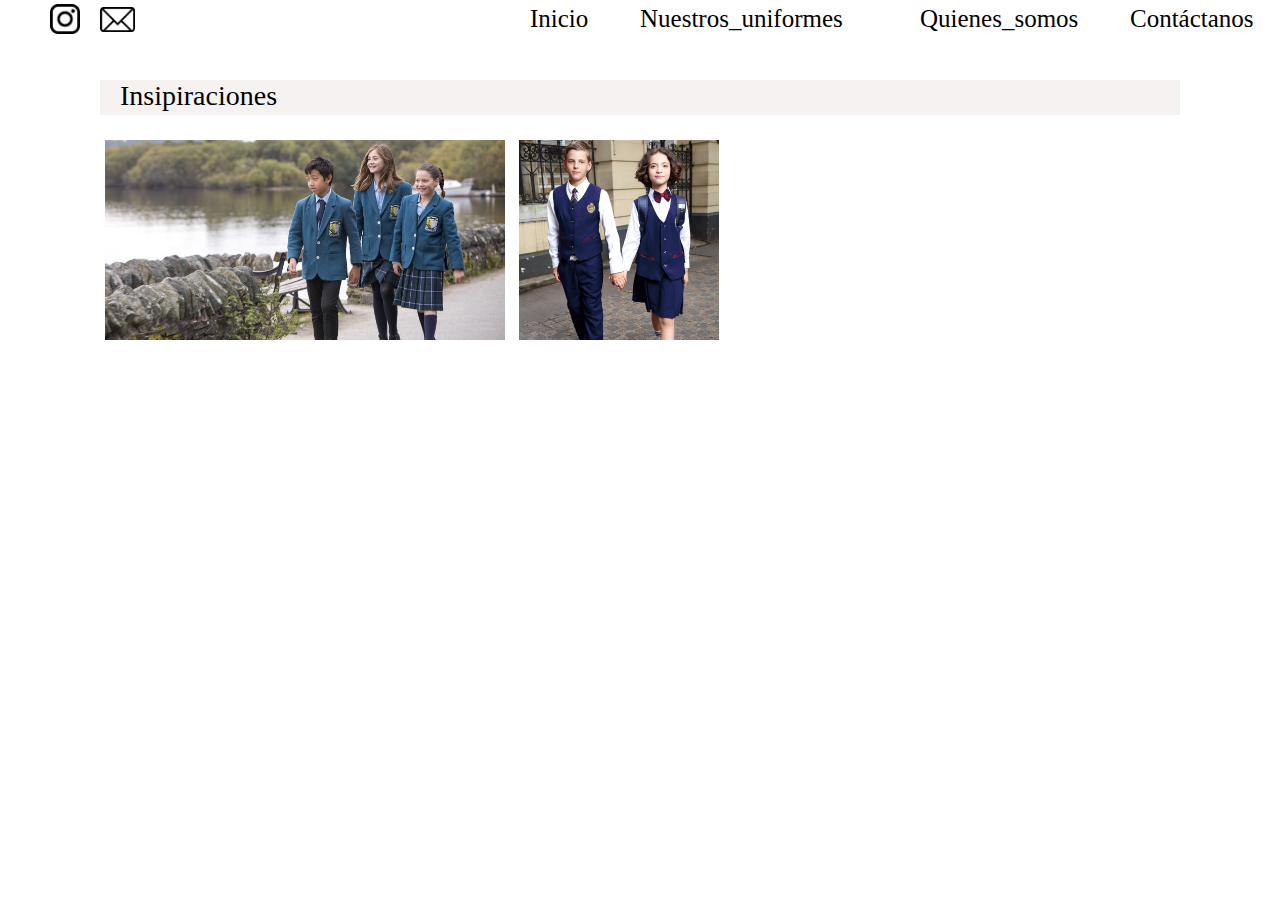
<file: nuestros_uniformes.html>
<!DOCTYPE html>
<html>

 <head>
     <link rel="stylesheet" href="youniform.css">
</head>
    
 <body>
    <div class="toda_web" style="height: 0px;width: 1350px;margin: 0px auto;">
        <div id="top_bar" style="margin-left: -9px;margin-top: 5px; width: 1350px;height: 40px; border-bottom: 1px solid white; position: fixed;z-index: 6;background-color: white;margin: -1px auto;">
            <div  id="logo_ig" class="logo_ig" style="width: 30px;height: 30px;background-size: 30px;position: absolute;margin-top: 5px;margin-left: 50px;background-position: center; background-repeat: no-repeat;">
                <a target="_blank" href="https://www.instagram.com/youniform.es/" style="position:; margin-top: -5px;color: transparent;">aaaa<br>aaaa</a>
            </div>
            <div id="logo_correo" class="logo_correo" style="width: 35px;height: 30px;background-size: 35px;position: absolute;margin-top: 7.5px;margin-left: 100px;">
                <a href="mailto:youniform.es.contacto@gmail.com" style="color: transparent;position: absolute;margin-top: -5px;">aaaaa<br>aaaaa</a>
            </div>
            <div stlye="width: 35px;height: 30px;background-size: 35px;position: absolute;margin-top: 7.5px;margin-left: 40px;background-color: red;">
                <a id="link" href="index.html" class="link" style="margin-left: 530px; font-family: Consolas; font-size: 25px; margin-top: 6px;position: absolute; text-decoration: none;">Inicio</a>
                
                <a id="link2" href="nuestros_uniformes.html" class="link" style="margin-left: 640px;font-family: Consolas; font-size: 25px;margin-top: 6px;position: absolute;text-decoration: none;">Nuestros_uniformes</a>
                
                <a id="link3" class="link" href="index.html #nosotros" style="margin-left: 920px;font-family: Consolas; font-size: 25px;margin-top: 6px;position: absolute;text-decoration: none;">Quienes_somos</a>
                 
                <a  id="link4"class="link" href="index.html #contacto" style="margin-left: 1130px;font-family: Consolas; font-size: 25px;margin-top: 6px;position: absolute;text-decoration: none;">Contáctanos</a>
            </div>
        
        </div>
     </div>
        <div id="cuadro_inpiracines" style="width: 1000px; height: 700px; margin-left: 120px;;background-color: transparent;padding: 40px;margin: 0px auto;">
            <div id="linea_titulo_inpiraciones" style="width: 1080px; height: 35px; background-color: #f6f2f2;margin-left: -40px;margin-top: 40px;">
                <a style="font-family: Consolas; font-size: 28px;padding 5px;margin-left: 20px;">Insipiraciones</a>
            </div>
            
            <image id="image1" class="foto_catologo" style="padding: 5px;height: 200px; width: 400px;margin-left: -40px;" src="test_2-uniformes.jpg">
            
            <image id="image2" class="foto_catologo" style="margin-top: 20px;padding: 5px;height: 200px; width: 200px;margin-left: 0px;" src="test_uniformes_1.jpg">
        <div>
      
     <script type="text/javascript">
    
    var isMobile = /iPhone|iPad|iPod|Android/i.test(navigator.userAgent);
    var element = document.getElementById('text');
    if (isMobile) {
        //top white var
        document.getElementById("top_bar").style.height="100px";
        document.getElementById("top_bar").style.zIndex="18";

        document.getElementById("top_bar").style.textAlign="center";
        //logos ig y correo
        document.getElementById("logo_ig").style.height="130px";
        document.getElementById("logo_ig").style.width="130px";
        document.getElementById("logo_ig").style.backgroundSize="70px";
        document.getElementById("logo_ig").style.marginTop="-14px";
        document.getElementById("logo_ig").style.marginLeft="17px";


        
        document.getElementById("logo_correo").style.height="135px";
        document.getElementById("logo_correo").style.width="135px";
        document.getElementById("logo_correo").style.backgroundSize="70px";
        document.getElementById("logo_correo").style.marginLeft="150px";
        document.getElementById("logo_correo").style.marginTop="26px";
        //links top bar
        document.getElementById("link").style.fontSize="28px";
        document.getElementById("link").style.marginLeft="-380px";
        document.getElementById("link").style.marginTop="30px";
        document.getElementById("link2").style.fontSize="28px";
        document.getElementById("link2").style.marginTop="20px";
        document.getElementById("link2").style.marginLeft="-240px";
        document.getElementById("link2").innerHTML = "Nuestros <br> Uniformes"
      
        document.getElementById("link3").style.marginLeft="-63px";
        document.getElementById("link3").style.position="absolute";


        document.getElementById("link3").style.fontSize="28px";
        document.getElementById("link3").innerHTML = "Quienes <br> Somos"
        
        document.getElementById("link3").style.marginTop="20px";
       
        document.getElementById("link4").style.marginLeft="75px";
        document.getElementById("link4").style.fontSize="28px";
        document.getElementById("link4").style.marginTop="32px";
        
        document.getElementById("cuadro_inpiracines").style.marginTop="70px";
        
        document.getElementById("linea_titulo_inpiraciones").style.width="900px";
        document.getElementById("linea_titulo_inpiraciones").style.marginLeft="-5px";
        
        document.getElementById("image1").style.marginLeft="10px";
                document.getElementById("image1").style.marginTop="20px";

        document.getElementById("image1").style.width="850px";
        document.getElementById("image1").style.height="400px";
        document.getElementById("image1").style.backgroundSize="3000px";
        
        
        document.getElementById("image2").style.width="700px";
        document.getElementById("image2").style.height="700px";
        document.getElementById("image2").style.margin="0px auto";






    }
    </script>
 </body>
    
</html>
</file>
<file: youniform.css>
html > :last-child {
    margin-bottom: 0 !important;
    width: auto;
}

html, body {
   margin: 0;
   overflow-x: hidden !important;
    

   
    padding: 0px;

  
}

.top_bar_set {
    background-color: white;
}


.contenido {
    
}

.logo_b {
    background-image: url("logo_youniform_2_corrected_white.png");
    background-repeat: no-repeat;
}


.logo_ig {
    background-image: url("instagram.png");
    transition: background-image 0.2s ease-in-out;

}
.logo_ig:hover {
    background-image: url("instagram_blanco.png")
}

.logo_correo {
    background-image: url("correo.png");
    background-repeat: no-repeat;
    transition: background-image 0.3s ease-in-out;
}
.logo_correo:hover {
    background-image: url("corre_blaco.png")
}

.link {
    color: black;
   
    transition-property: color, text-shadow;
    transition: all 0.2s ease-in-out;

}
.link:hover {
    color: white;
    text-shadow: 0px 0px 2px black;
}



.foto {
    background-color: white;
    transition-property: background-color, background-size;
    transition: all 0.4s ease-in-out;
    background-image: url("test_uniformes_1.jpg");
    filter: brightness(0.65);

}
/*.foto:hover {
    background-color: orange;
    background-size: 300px;
}*/
.foto_2 {
    background-color: white;
    transition-property: background-color, background-size;
    transition: all 0.4s ease-in-out;
    background-image: url("test_2-uniformes.jpg");
    background-size: 540px;

    background-position: -760px 0px;
}
.foto_2:hover {
    background-size: 570px;
}

/*.persona {
   background-color: white;
    transition-property: filter, color;
    transition: all 0.2s ease-in-out;
    color: transparent;
    background-image: url("test_foto_persona.jpg")
}
.persona:hover {
   
    filter: brightness(0.75);
    color: black;
}
*/



.div_nusetros_servicios{
    background-image: url("");
    background-color: #f6f2f2;
    z-index: 10;
    
}



.servicio {
    background-color: white;
    color: black; 
   
    transition: all 0.3s ease-in-out;
    
    transition-property: background-color, color, text-shadow, background-image;
    text-shadow: 0px 0px 2px gray;
    
}
.servicio:hover {
    background-color: #E0E0CE;
    color: transparent;
    text-shadow: 0px 0px 0px transparent;
    background-image: url("");
}
.second_servicio {
    text-align: center;
    background-color: transparent;
    color: transparent;
 
    transition-property: background-color, color;
    transition: all 0.25s ease-in-out;
}
.second_servicio:hover {
    background-color: #E0E0CE;
    color: black;
  }



.icon {
    background-image: url("polo-shirt.png");
    background-repeat: no-repeat;
    background-position: center;
}
.icon_2 {
    background-image: url("sewing-machine.png");
    background-repeat: no-repeat;
    background-position: center;
}
.icon_3 {
    background-image: url("clothing-store.png");
        background-repeat: no-repeat;
    background-position: center;
}

.icon_autors {
    color: white;
    font-family: Consolas;
}

.icon_autors a {
    font-family: Consolas;
    color: white;
    text-decoration: none;
    transition: color 0.2s ease-in-out;
}
.icon_autors a:hover {
    color: blue;
}

.sostenible_div {
    background-image: url("pexels-designecologist-1287124.jpg");
    
    background-size: 1350px;
    border-radius: 2px;
    z-index: 2;
    
}

.foto_natura {
    background-image: url("pexels-ricardo-esquivel-3042582.jpg");
    z-index: 2;
}

.problema {
  
    background-color: #a02626;
    background-image: url("broken-heart.png");
    background-size: 120px;
    background-position: center;
    background-repeat: no-repeat;
    color: black;

}
.problema:hover {
    background-image: url("");
}


.problema_2 {
    transition-property: background-color, background-image, color;
    transition: all 0.2s ease-in-out;
    color: transparent;
    
    background-position: center;
    
}
.problema_2:hover {
    color: black;
    background-color: #6a994e;
    background-image: url("love.png");
    background-size: 120px;
    background-position: center;
    background-repeat: no-repeat;
  
}
.problema_2 > .cuadrado_bloq {
    background-color: transparent;
    transition: background-color 0.2s ease-in-out;
}

.problema_2:hover > .cuadrado_bloq {
    background-color: white;
}


.problema_3{
      
    background-color: #a02626;
    background-image: url("combo_tshirt_snowflake%20(1).png");
    
    background-size: 280px;
    background-position: center;
    background-repeat: no-repeat;
    color: black;
    
}


.problema_4 {
    transition-property: background-color, background-image, color;
    transition: all 0.2s ease-in-out;
    color: transparent;
    
    background-position: center;
}

.problema_4:hover {
    color: black;
    background-color: #6a994e;
    background-image: url("polo-shirt.png");
    background-size: 120px;
    background-position: center;
    background-repeat: no-repeat;
}

.problema_4 > .cuadrado_bloq {
    background-color: transparent;
    transition: background-color 0.2s ease-in-out;
}
.problema_4:hover > .cuadrado_bloq {
    background-color: white;
}


.problema_5{
      
    background-color: #a02626;
    background-image: url("iconfinder-pollution-on-earth-4454725_119761.png");
    
    background-size: 280px;
    background-position: center;
    background-repeat: no-repeat;
    color: black;
}

.problema_6 {
    transition-property: background-color, background-image, color;
    transition: all 0.2s ease-in-out;
    color: transparent;
    
    background-position: center;
}

.problema_6:hover {
    
    color: black;
    background-color: #6a994e;
    background-image: url("planet-earth.png");
    background-size: 120px;
    background-position: center;
    background-repeat: no-repeat;
    
}


.problema_6 > .cuadrado_bloq {
    background-color: transparent;
    transition: background-color 0.2s ease-in-out;
}
.problema_6:hover > .cuadrado_bloq {
    background-color: white;
}

.nosotros{
    background-color: #f6f2f2;
    background-size: 1350px;
}

.foto_nosotros {
    background-image: url("test_foto_nosotros.jpg");
    background-size: 520px;
    background-position: -50px -5px;
    border-radius: 2px;
    box-shadow: 0px 0px 0px gray;
}

.boton {
    background-color: white;
    transition: background-color 0.2s ease-in-out;
}
.boton:hover {
    background-color: #E0E0CE; 
}

.icon_sostenible {
    box-shadow: 0px 0px 7px gray;
    background-image: url("");
    background-size: 270px;
    background-position: center;
    color: transparent;
    transition-property: filter, background-size, color;
    transition: all 0.2s ease-in-out;
}
.icon_sostenible:hover {
    background-size: 300px;
    filter: brightness(0.7);
    color: white;
}

.icon_sostenible_2 {
    box-shadow: 0px 0px 7px gray;
    background-image: url("");
    background-size: 320px;
    background-position: 0px 0px;
    color: transparent;
    transition-property: filter, background-size, color;
    transition: all 0.2s ease-in-out;
}
.icon_sostenible_2:hover {
    background-size: 350px;
    filter: brightness(0.7);
    color: white;
}

.icon_sostenible_3 {
    box-shadow: 0px 0px 7px gray;
    background-image: url("");
    background-size: 320px;
    background-position: -15px -120px;
    color: transparent;
    transition-property: filter, background-size, color;
    transition: all 0.2s ease-in-out;
}
.icon_sostenible_3:hover {
    background-size: 350px;
    filter: brightness(0.7);
    color: white;
}

.redonda_sosts_0 {
    background-image: url("talleres_locales.png");
    background-size: 250px;
    background-position: center;
    background-repeat: no-repeat;
    color: transparent;
    transition-property: background-image, trasnform, color;
    transition: all 0.2s ease-in-out;
}
.redonda_sosts_0:hover {
    background-image: url("circlo_solo_talleres_locales.png");
    transform: rotate(20deg);
    
}

.redonda_sost {
    background-image: url("circulo_buenos_materiales.png");
    background-size: 250px;
    background-position: center;
    background-repeat: no-repeat;
    color: transparent;
    transition-property: background-image, trasnform, color;
    transition: all 0.2s ease-in-out;
}
.redonda_sost:hover {
    background-image: url("redonda_sola_materiales_sost.png");
    transform: rotate(20deg);
    color: black
}


.redonda_sost_2 {
    background-image: url("cirulo_bueno_papel_sost.png");
    background-size: 250px;
    background-position: center;
    background-repeat: no-repeat;
    transition-property: background-image, trasnform;
    transition: all 0.2s ease-in-out;
   
}

.redonda_sost_2:hover {
    background-image: url("circulo_solo_bolsas_papel_sost.png");
    transform: rotate(20deg)
}

.foto_preguntas {
    background-size: 1000px;
    background-image: url("test_2-uniformes.jpg")
}

.foto_catologo{
    box-shadow: 0px 0px 0px black;
    transition: box-shadow 0.2s ease-in-out;
}
.foto_catologo:hover {
    box-shadow: 0px 0px 10px black;
}
</file>
